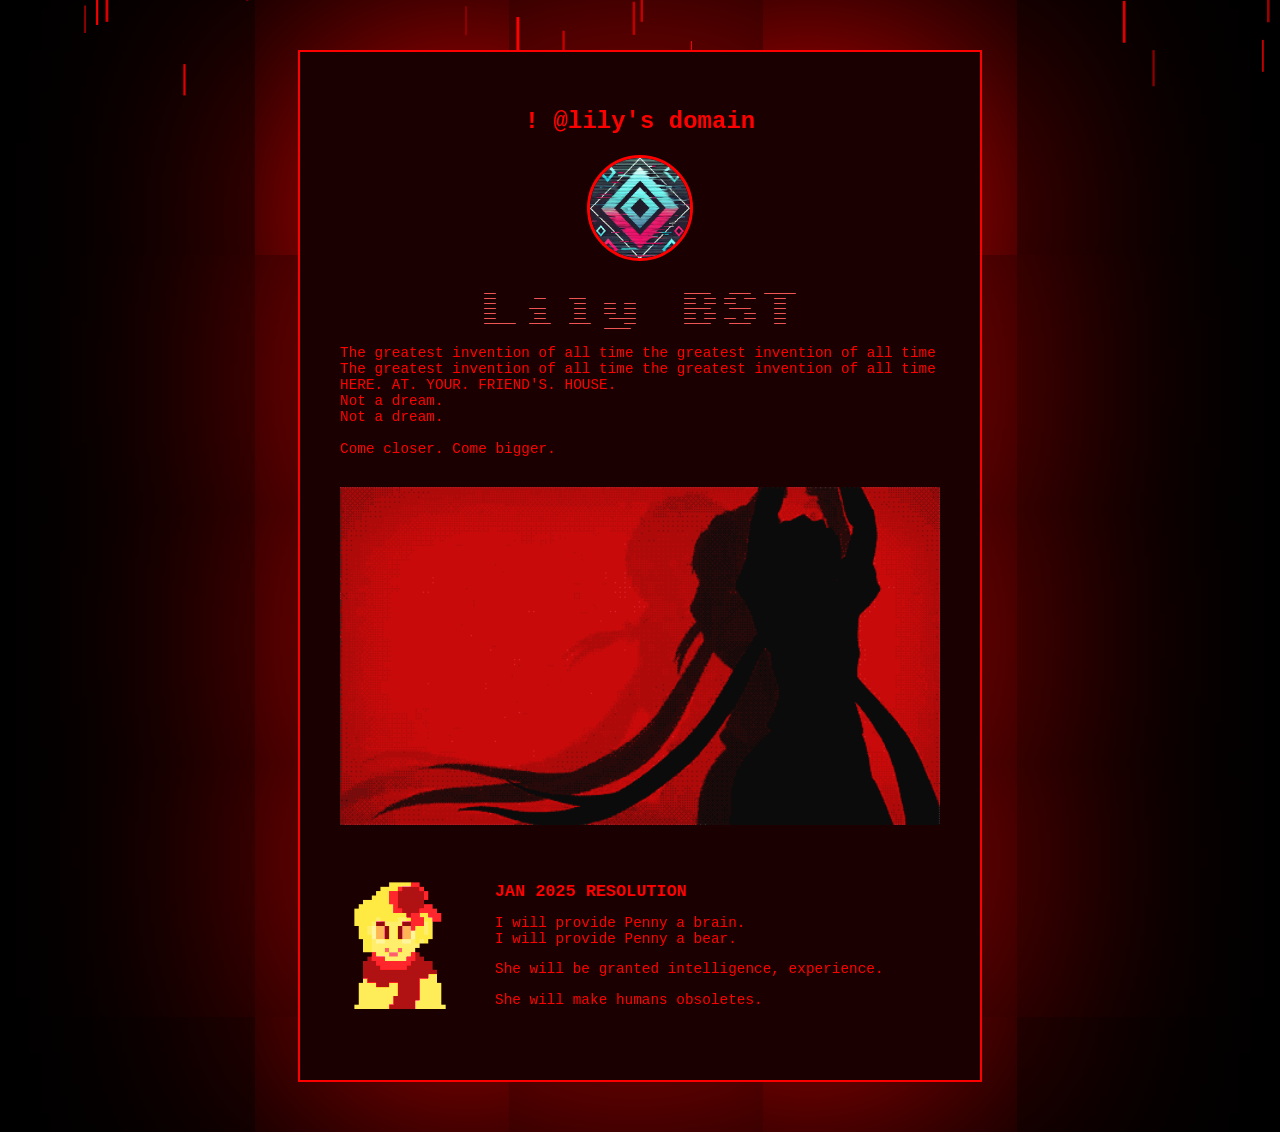
<file: index.html>
<!DOCTYPE html>
<html lang="en">
<head>
    <meta charset="UTF-8">
    <meta name="viewport" content="width=device-width, initial-scale=1.0">
    <title>Lily Card</title>
    <link rel="stylesheet" href="styles.css">
    <link rel="preconnect" href="https://fonts.googleapis.com">
    <link rel="preconnect" href="https://fonts.gstatic.com" crossorigin>
    <link href="https://fonts.googleapis.com/css2?family=Sixtyfour:BLED,SCAN@22,-49&display=swap" rel="stylesheet">
</head>
<body>
    <div class="background">
        <canvas id="animated-traits"></canvas>
    </div>
    <div class="card-container">
        <div class="card">
            <header>
                <h1>! @lily's domain</h1>
            </header>
            <div class="profile">
                <img src="pfp.jpg" alt="Profile Picture">
                <h2>Lily BST</h2>
                <p>
                    The greatest invention of all time
                    the greatest invention of all time
                    The greatest invention of all time
                    the greatest invention of all time
                    HERE. AT. YOUR. FRIEND'S. HOUSE.
                    <br>
		    Not a dream.
	    	    <br>
		    Not a dream.
		    <br>
		    <br>
		    Come closer. Come bigger.
                </p>
            </div>
            <img src="img.gif" alt="GIF 1" class="card-gif">
            <div class="extra">
                <!-- Updated resolution section -->
                <div class="resolution">
                    <img src="resolution.gif" alt="GIF 2" class="resolution-gif">
                    <div class="resolution-text">
                        <h3>JAN 2025 RESOLUTION</h3>
                        <p>I will provide Penny a brain.<br>I will provide Penny a bear.</p>
                        <p>She will be granted intelligence, experience.</p>
                        <p>She will make humans obsoletes.</p>
                    </div>
                </div>
                <br>
            </div>
        </div>
    </div>
    <script src="script.js"></script>
</body>
</html>
</file>
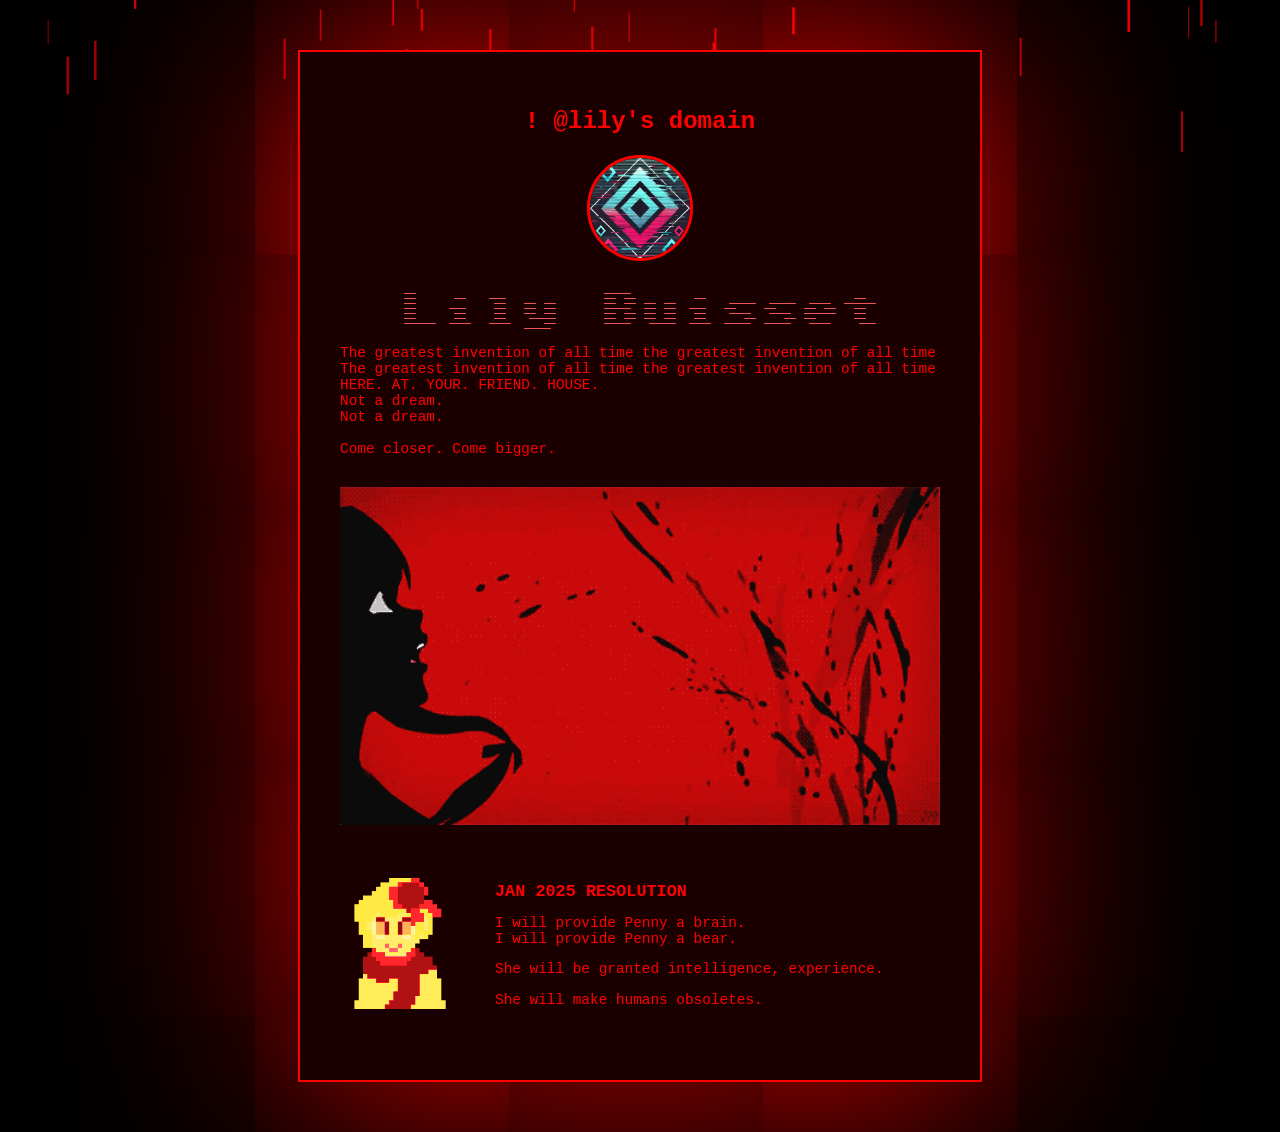
<file: main.html>
<!DOCTYPE html>
<html lang="en">
<head>
    <meta charset="UTF-8">
    <meta name="viewport" content="width=device-width, initial-scale=1.0">
    <title>Custom Card</title>
    <link rel="stylesheet" href="styles.css">
    <link rel="preconnect" href="https://fonts.googleapis.com">
    <link rel="preconnect" href="https://fonts.gstatic.com" crossorigin>
    <link href="https://fonts.googleapis.com/css2?family=Sixtyfour:BLED,SCAN@22,-49&display=swap" rel="stylesheet">
</head>
<body>
    <div class="background">
        <canvas id="animated-traits"></canvas>
    </div>
    <div class="card-container">
        <div class="card">
            <header>
                <h1>! @lily's domain</h1>
            </header>
            <div class="profile">
                <img src="pfp.jpg" alt="Profile Picture">
                <h2>Lily Buisset</h2>
                <p>
                    The greatest invention of all time
                    the greatest invention of all time
                    The greatest invention of all time
                    the greatest invention of all time
                    HERE. AT. YOUR. FRIEND. HOUSE.
                    <br>
					Not a dream.
					<br>
					Not a dream.
					<br>
					<br>
					Come closer. Come bigger.
                </p>
            </div>
            <img src="img.gif" alt="GIF 1" class="card-gif">
            <div class="extra">
                <!-- Updated resolution section -->
                <div class="resolution">
                    <img src="resolution.gif" alt="GIF 2" class="resolution-gif">
                    <div class="resolution-text">
                        <h3>JAN 2025 RESOLUTION</h3>
                        <p>I will provide Penny a brain.<br>I will provide Penny a bear.</p>
                        <p>She will be granted intelligence, experience.</p>
                        <p>She will make humans obsoletes.</p>
                    </div>
                </div>
                <br>
            </div>
        </div>
    </div>
    <script src="script.js"></script>
</body>
</html>
</file>
<file: styles.css>
/* General Reset */
body, html {
    margin: 0;
    padding: 0;
    overflow: auto;
    font-family: "Courier New", Courier, monospace; /* Cool font resembling the image */
    background: #000;
    color: white;
}

/* Background animation canvas */
.background {
    position: fixed;
    top: 0;
    left: 0;
    width: 100%;
    height: 100%;
    z-index: 1;
    pointer-events: none;
}

/* Card container for layering */
.card-container {
    position: relative;
    z-index: 2;
}

/* Card styling */
.card {
    margin: 50px auto;
    max-width: 600px;
    background: #1a0000;
    color: red;
    border: 2px solid red;
    box-shadow: 0 0 100px red; /* Initial shadow size */
    padding: 40px;
    text-align: center;
    transition: box-shadow 1s ease-in-out; /* Smooth transition for shadow changes */
}

/* Remove rounded corners */
.card {
    border-radius: 0;
}

.card header {
    margin-bottom: 20px;
}

.card header h1 {
    font-size: 1.5em;
    margin-bottom: 5px;
    color: red;
}

.card header p {
    font-size: 0.9em;
    color: #ccc;
}

.card .profile img {
    width: 100px;
    height: 100px;
    border-radius: 50%;
    border: 3px solid red;
    margin-bottom: 15px;
}

.card .profile h2 {
  margin: 10px 0;
  font-size: 2.5em;
  color: #ee5555;
  font-family: "Sixtyfour", serif; /* Apply the Sixtyfour font */
  font-optical-sizing: auto;
  font-weight: 400;
  font-style: normal;
  font-variation-settings:
    "BLED" 22,
    "SCAN" -49;
}

.card .profile p {
    font-size: 0.9em;
    margin-bottom: 15px;
    text-align: left;
}

.card .profile a {
    text-decoration: none;
    color: red;
    font-weight: bold;
}

/* GIF Section */
.card .card-gif {
    width: 100%;
    margin: 15px 0;
}

/* Resolution Section */
.card .resolution {
    display: flex;
    align-items: center;
    margin-top: 20px;
}

.card .resolution-gif {
    width: 100px;
    height: auto;
    margin-right: 15px;
    margin-left: 10px;
    filter: grayscale(100%) sepia(100%) hue-rotate(-50deg) saturate(1000%);
}

.card .resolution-text {
    text-align: left;
    font-size: 0.9em;
    margin-left: 30px;
}

.card .resolution-text h3 {
    color: red;
    margin-bottom: 10px;
}
</file>
